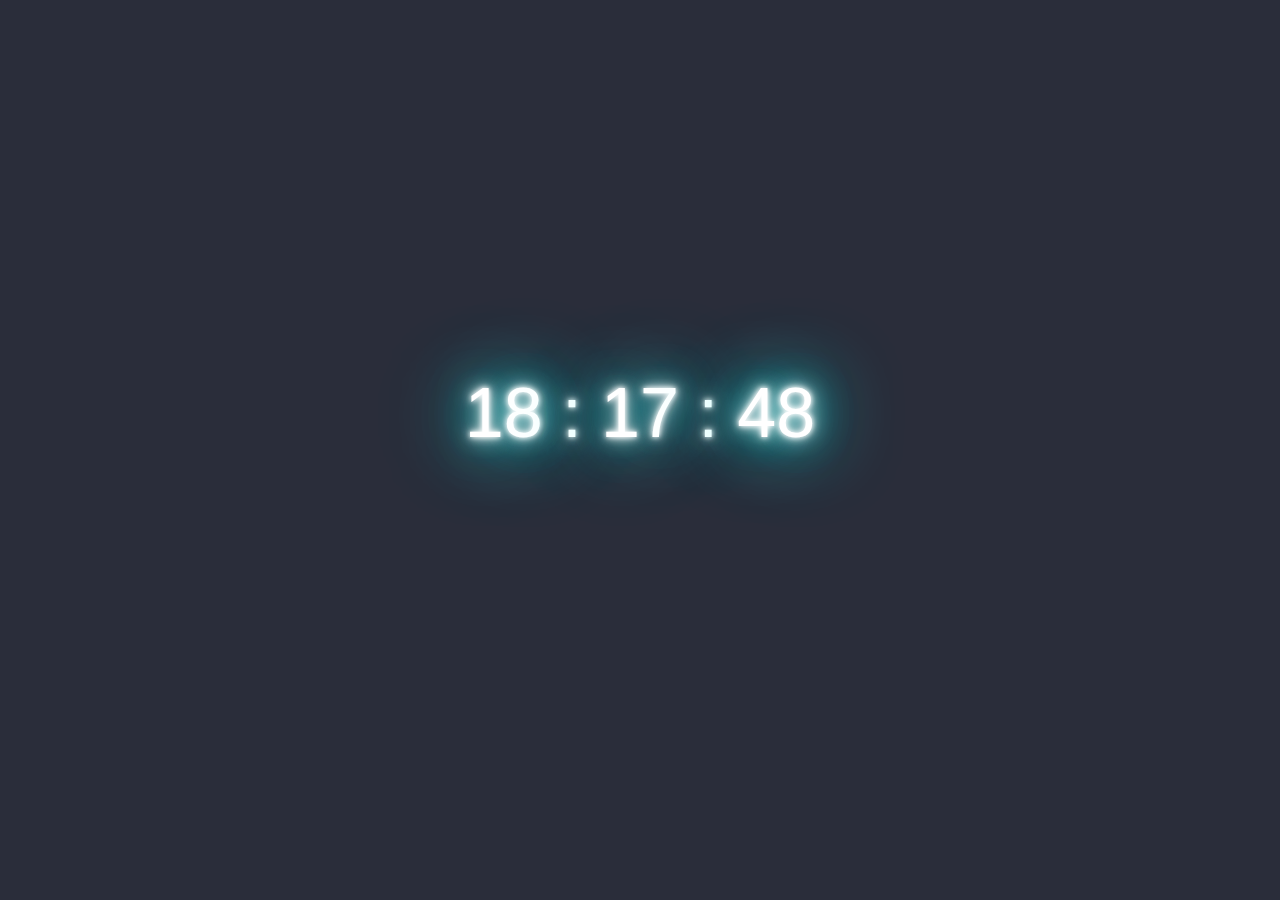
<file: HTML/Website/index.html>
<!DOCTYPE html>
<html lang="en">
<head>
    <meta charset="UTF-8">
    <meta http-equiv="X-UA-Compatible" content="IE=edge">
    <meta name="viewport" content="width=device-width, initial-scale=1.0">
    <link rel="stylesheet" href="style.css">
    <script src="clock.js"></script>
    <title>[Homepage]</title>
</head>

<body>
    <div class="center">
        <div id = "clock">
            <div id="neonText">
                <span id="hours" >00</span>
                <span>:</span>
                <span id="minutes">00</span>
                <span>:</span>
                <span id="seconds">00</span>
            </div>
            
        </div>
    </div> 

</body>
</html>
</file>
<file: HTML/Website/style.css>
body{
    background-color: rgb(42, 45, 58);
}
.center{
    display: flex;
    justify-content: center;
    align-items: center;
    height: 90vh;
    
}
#neonText{
    font-family: Arial, Helvetica, sans-serif;
    color: rgb(255, 255, 255);
    border-radius: 20px;
    text-shadow: 0 0 5px #fff,0 0 10px #fff, 0 0  20px #fff, 0 0 40px #0ff, 0 0 80px #0ff, 0 0 90px #0ff;
    font-size: 70px;
}
</file>
